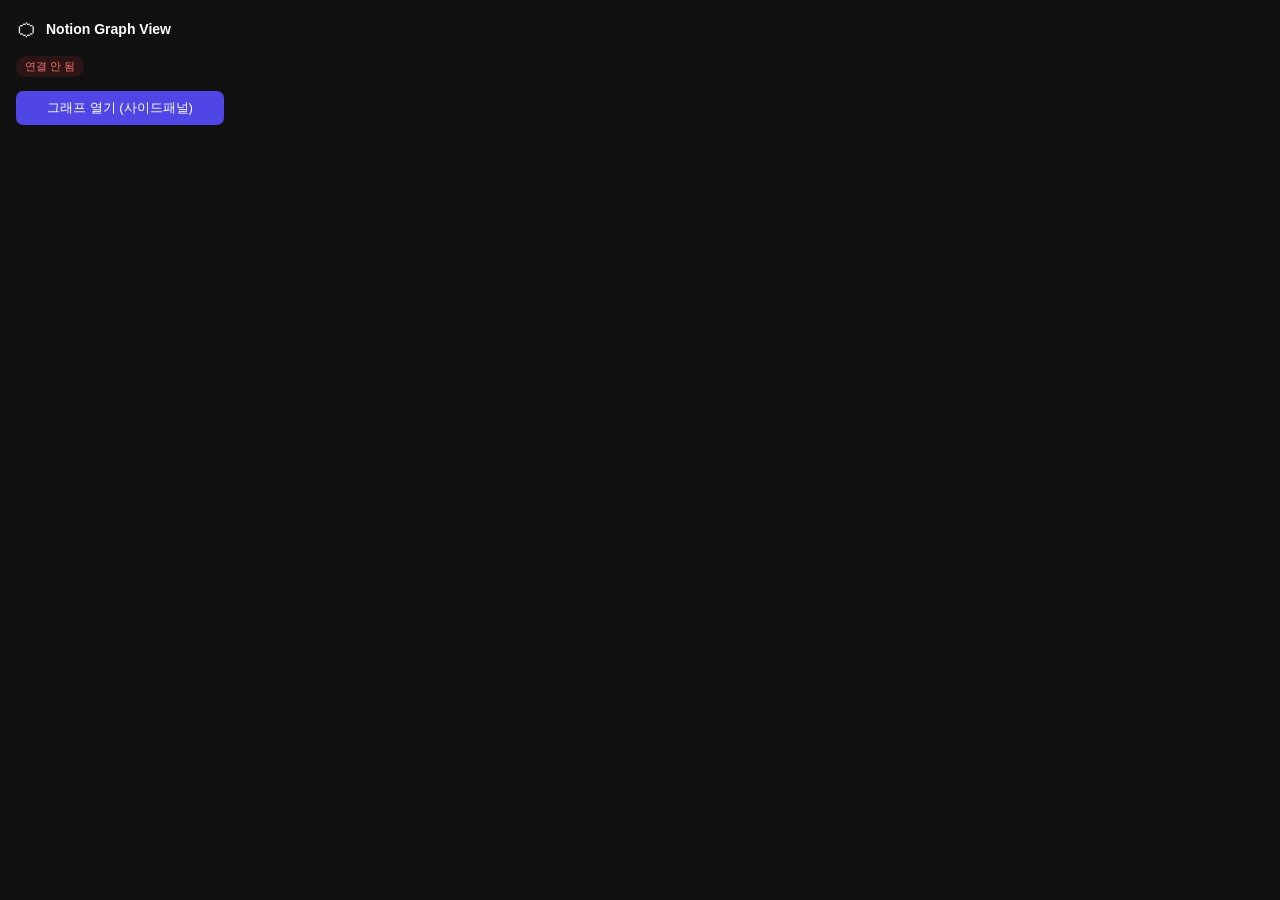
<file: popup/index.html>
<!DOCTYPE html>
<html lang="ko">
<head>
  <meta charset="UTF-8" />
  <meta name="viewport" content="width=device-width, initial-scale=1.0" />
  <meta http-equiv="Content-Security-Policy" content="default-src 'self'; style-src 'self' 'unsafe-inline'" />
  <title>Notion Graph View</title>
  <style>
    *, *::before, *::after { box-sizing: border-box; margin: 0; padding: 0; }
    body {
      width: 240px;
      padding: 16px;
      font-family: -apple-system, BlinkMacSystemFont, 'Segoe UI', Roboto, sans-serif;
      font-size: 13px;
      background: #111;
      color: #e0e0e0;
    }
    .header {
      display: flex;
      align-items: center;
      gap: 8px;
      margin-bottom: 14px;
    }
    .logo { font-size: 22px; }
    h1 { font-size: 14px; font-weight: 600; color: #fff; }
    .badge {
      display: inline-block;
      padding: 3px 9px;
      border-radius: 10px;
      font-size: 11px;
      font-weight: 500;
      margin-bottom: 14px;
    }
    .badge.connected { background: #052e16; color: #4ade80; }
    .badge.disconnected { background: #2d1515; color: #f87171; }
    button {
      width: 100%;
      padding: 8px;
      background: #4f46e5;
      color: #fff;
      border: none;
      border-radius: 7px;
      font-size: 13px;
      font-weight: 500;
      cursor: pointer;
    }
    button:hover { background: #4338ca; }
  </style>
</head>
<body>
  <div class="header">
    <span class="logo">⬡</span>
    <h1>Notion Graph View</h1>
  </div>
  <div id="badge" class="badge disconnected">연결 안 됨</div>
  <button id="open-panel">그래프 열기 (사이드패널)</button>
  <script src="popup.js"></script>
</body>
</html>
</file>
